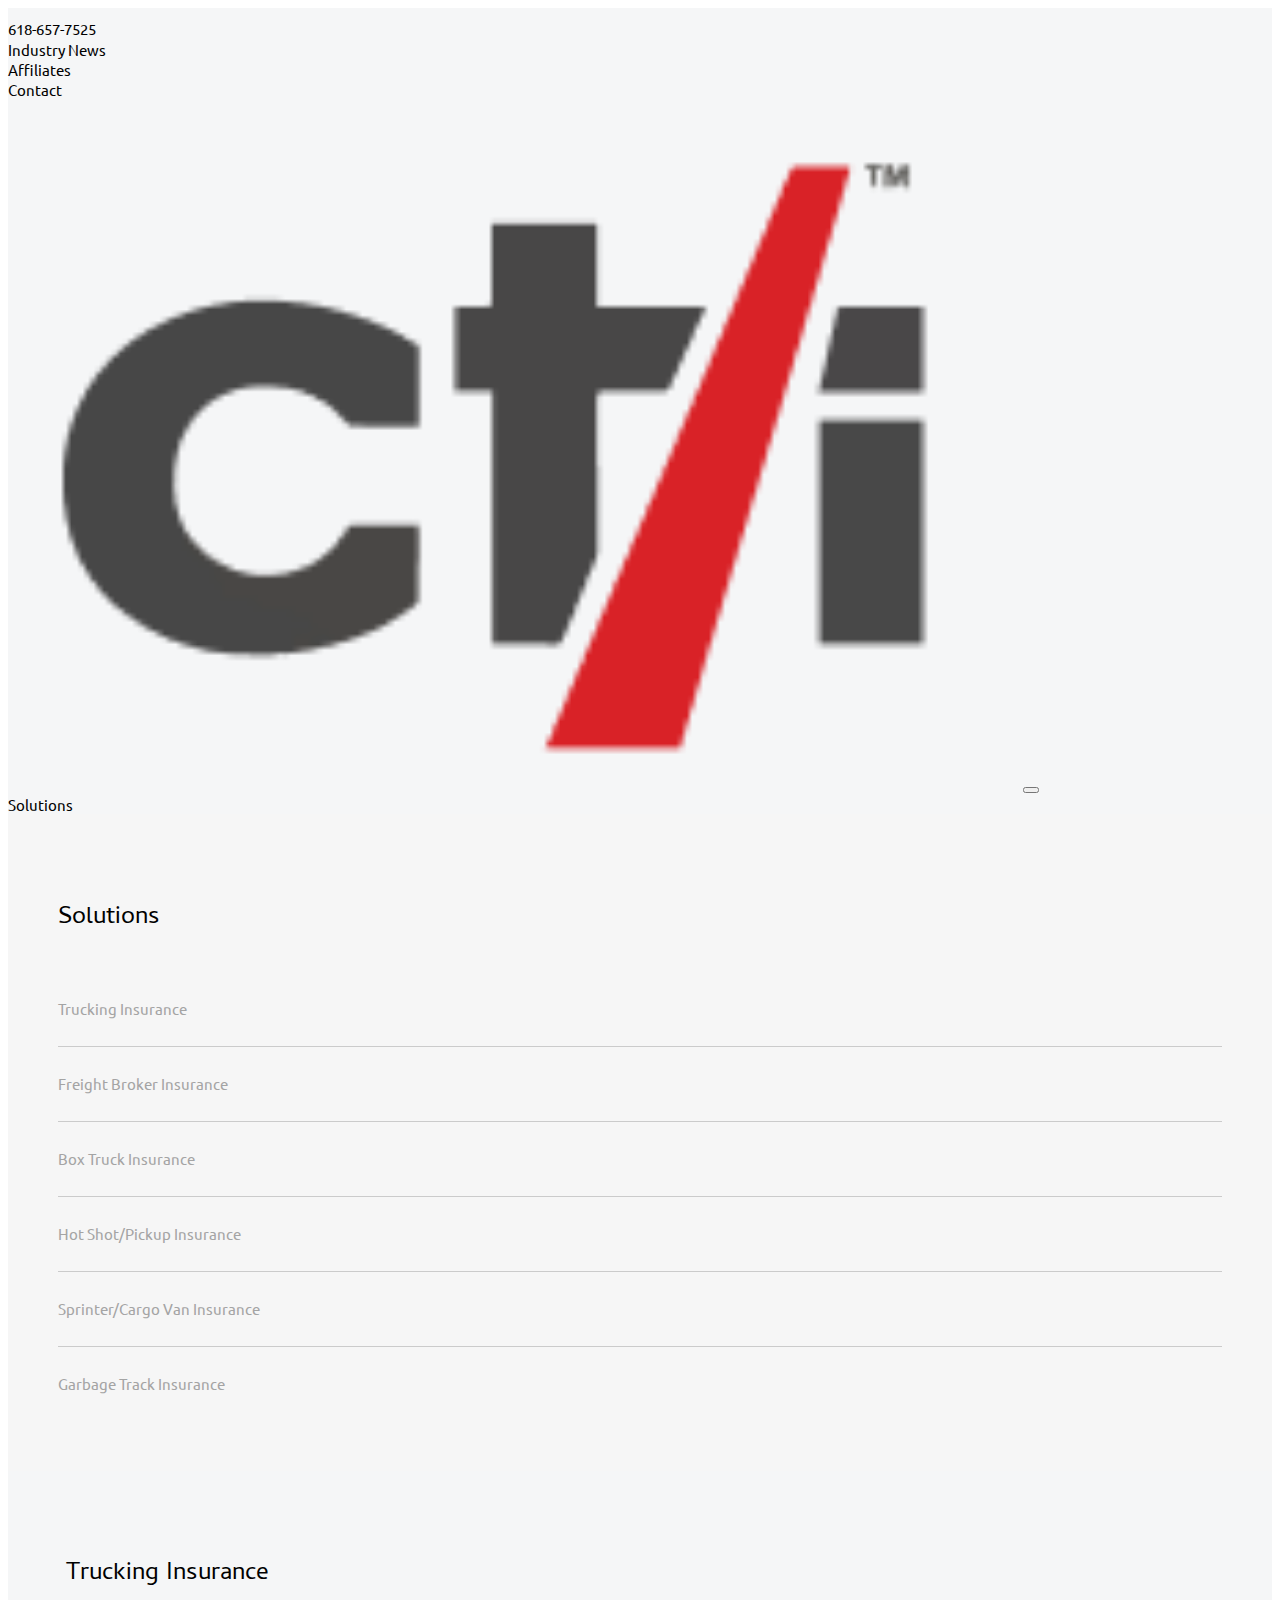
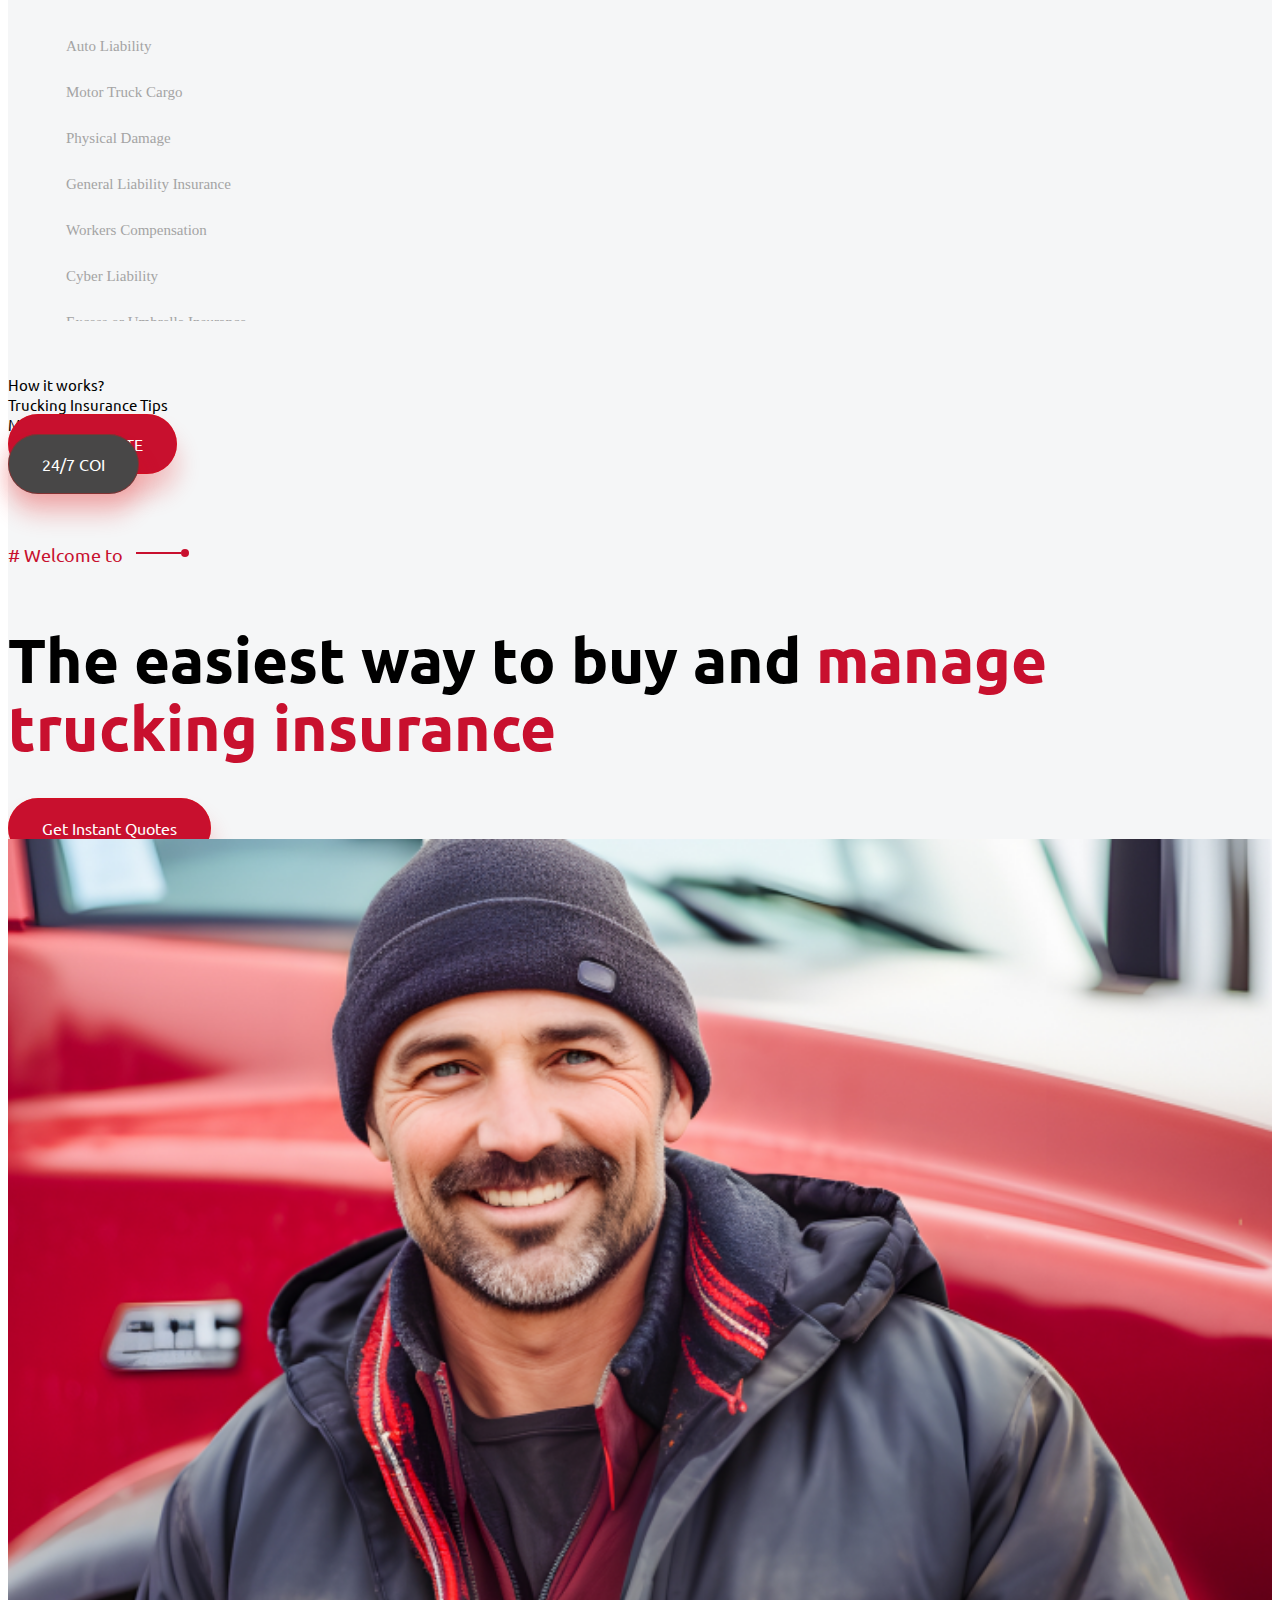
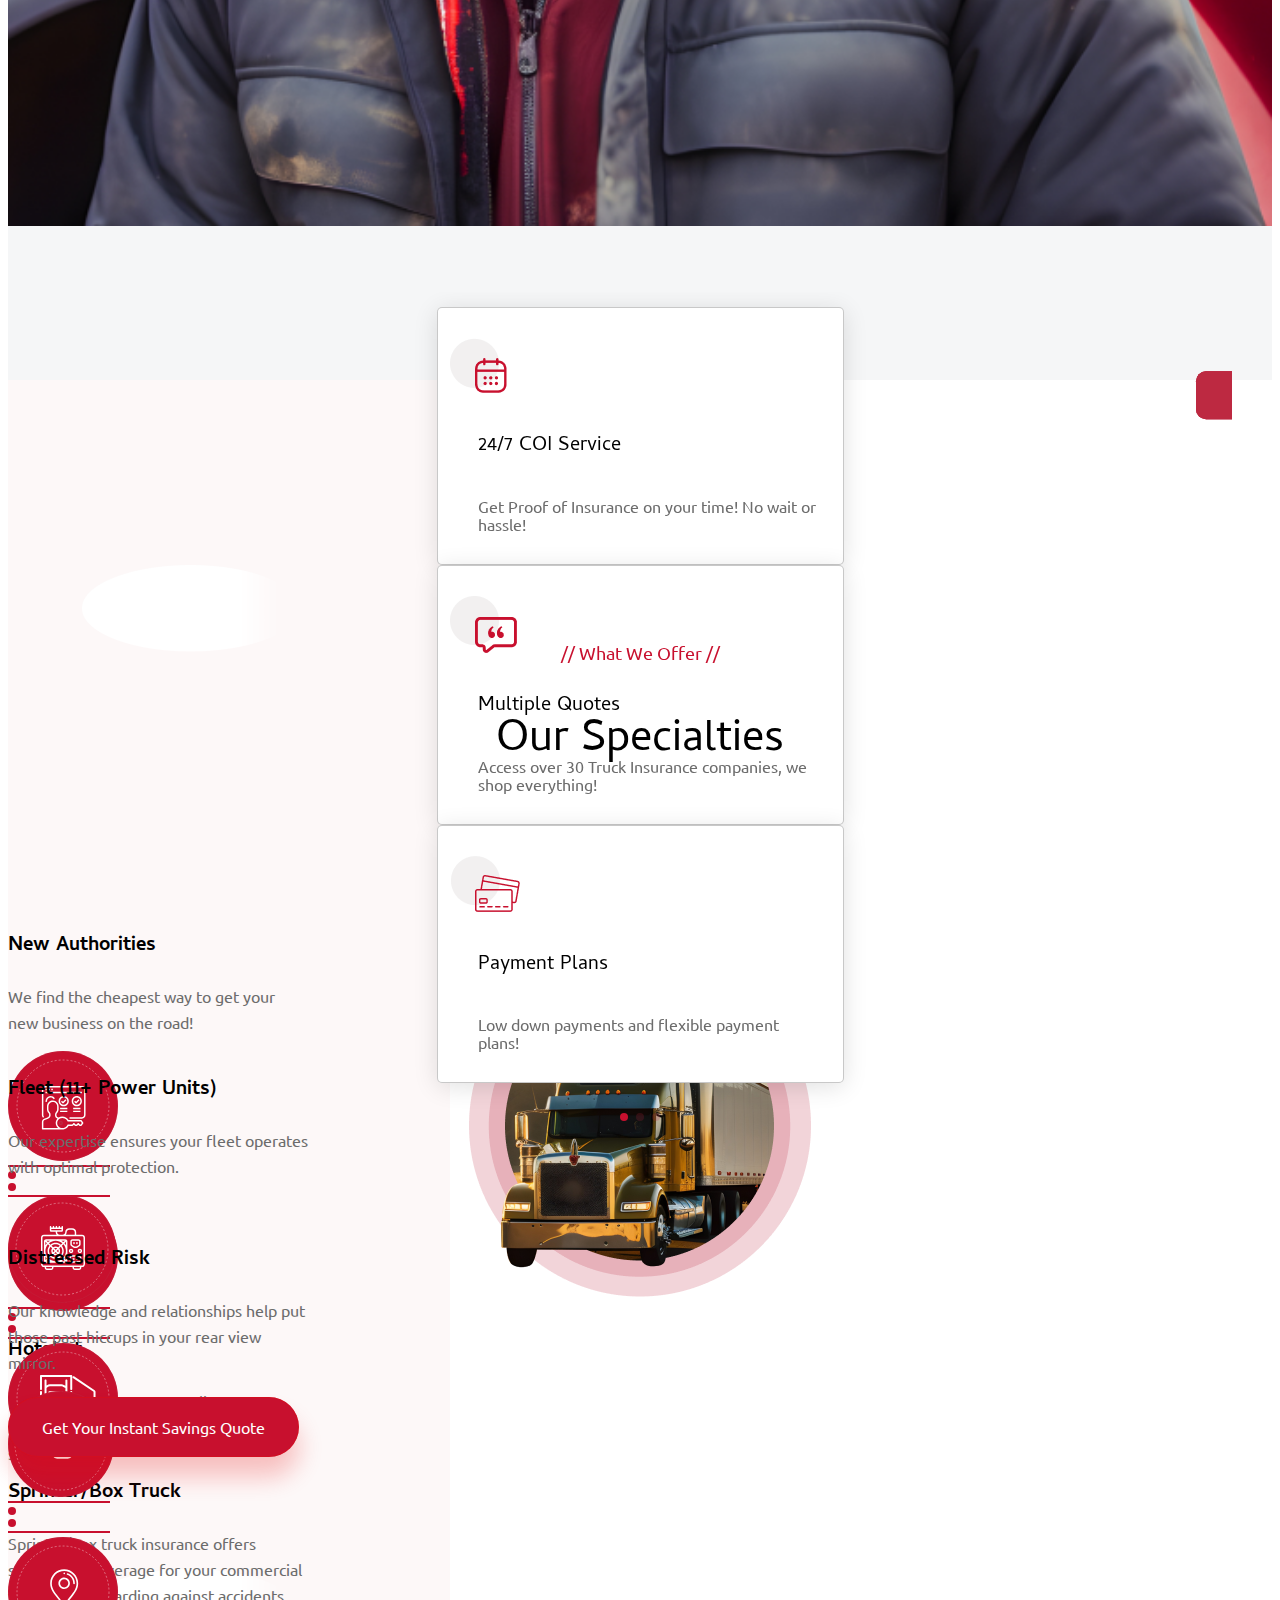
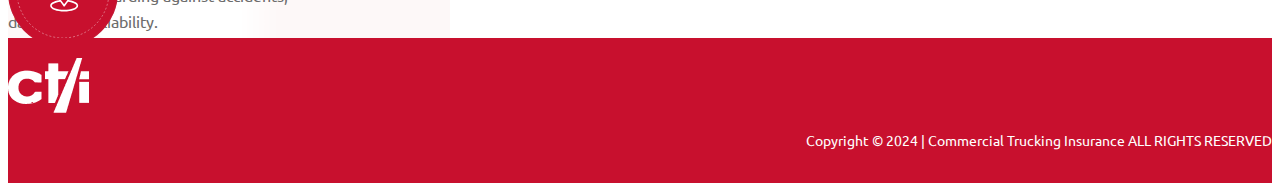
<file: index.html>
<!DOCTYPE html>
<html lang="en">
<head>
    <meta charset="UTF-8">
    <meta name="viewport" content="width=device-width, initial-scale=1.0">
    <title>Commercial Trucking | Home</title>
    <!-- CSS and style files -->
    <link rel="stylesheet" href="style.css">
    <link href="https://cdn.jsdelivr.net/npm/bootstrap@5.3.2/dist/css/bootstrap.min.css" rel="stylesheet" integrity="sha384-T3c6CoIi6uLrA9TneNEoa7RxnatzjcDSCmG1MXxSR1GAsXEV/Dwwykc2MPK8M2HN" crossorigin="anonymous">
    <link rel="stylesheet" href="https://cdnjs.cloudflare.com/ajax/libs/font-awesome/6.5.1/css/all.min.css" integrity="sha512-DTOQO9RWCH3ppGqcWaEA1BIZOC6xxalwEsw9c2QQeAIftl+Vegovlnee1c9QX4TctnWMn13TZye+giMm8e2LwA==" crossorigin="anonymous" referrerpolicy="no-referrer" />
    <link href="https://fonts.googleapis.com/css2?family=Cambay&family=Ubuntu&display=swap" rel="stylesheet">
    <link rel="stylesheet" href="https://cdn.jsdelivr.net/npm/swiper@11/swiper-bundle.min.css"/>
</head>
<body>

    <!-- Nav Section -->
    <nav id="#Nav">
        
            <div class="container">
                <ul class="d-flex justify-content-end gap-3 mb-0">
                    <li><strong><a href="tel:618-657-7525"><i class="fa-solid fa-phone"> </i> 618-657-7525</a></strong></li>
                    <li><a href="#">Industry News</a></li>
                    <li><a href="#">Affiliates</a></li>
                    <li><a href="#">Contact</a></li>
                </ul>
            </div>

            <nav class="navbar navbar-expand-lg">
                <div class="container">
                  <a class="navbar-brand" href="#"><img class="head-logo" src="src/image/logo.png" alt="logo"></a>
                  <button class="navbar-toggler" type="button" data-bs-toggle="collapse" data-bs-target="#navbarNavAltMarkup" aria-controls="navbarNavAltMarkup" aria-expanded="false" aria-label="Toggle navigation">
                    <span class="navbar-toggler-icon"></span>
                  </button>
                  <div class="collapse navbar-collapse justify-content-end" id="navbarNavAltMarkup">
                    <div class="navbar-nav">
                        <ul class="d-flex gap-3 align-items-center">
                            <li><a class="nav-link dropdown-toggle" data-bs-auto-close="outside" href="#" role="button" data-bs-toggle="dropdown" aria-expanded="false">Solutions</a>
                                <div class="dropdown-menu">
                                    <div class="row">
                                        <div class="col-md-4 bg-inner">
                                            <div class="container inner">
                                                <h4>Solutions</h4>
                                                <div class="inner-content">
                                                    <ul class="mt-3">
                                                        <a href="./src/MegaMenu/menu1.html" target="content">
                                                            <li class="d-flex justify-content-between align-items-center abc">
                                                                Trucking Insurance 
                                                                <img class="arrow" src="src/image/Card Logo/Vector.svg" alt="">
                                                            </li>    
                                                        </a>                                          
                                                        <a href="./src/MegaMenu/menu2.html" target="content">
                                                            <li class="d-flex justify-content-between align-items-center abc">
                                                                Freight Broker Insurance 
                                                                <img class="arrow" src="src/image/Card Logo/Vector.svg" alt="">
                                                            </li>    
                                                        </a>                                          
                                                        <a href="./src/MegaMenu/menu3.html" target="content">
                                                            <li class="d-flex justify-content-between align-items-center abc">
                                                                Box Truck Insurance 
                                                                <img class="arrow" src="src/image/Card Logo/Vector.svg" alt="">
                                                            </li>    
                                                        </a>                                          
                                                        <a href="./src/MegaMenu/menu4.html" target="content">
                                                            <li class="d-flex justify-content-between align-items-center abc">
                                                                Hot Shot/Pickup Insurance 
                                                                <img class="arrow" src="src/image/Card Logo/Vector.svg" alt="">
                                                            </li>    
                                                        </a>                                          
                                                        <a href="./src/MegaMenu/menu5.html" target="content">
                                                            <li class="d-flex justify-content-between align-items-center abc">
                                                                Sprinter/Cargo Van Insurance 
                                                                <img class="arrow" src="src/image/Card Logo/Vector.svg" alt="">
                                                            </li>    
                                                        </a>                                          
                                                        <a href="./src/MegaMenu/menu6.html" target="content">
                                                            <li class="d-flex justify-content-between align-items-center abc1">
                                                                Garbage Track Insurance 
                                                                <img class="arrow" src="src/image/Card Logo/Vector.svg" alt="">
                                                            </li>    
                                                        </a>                                          
                                                                                                   
                                                    </ul>
                                                </div>
                                            </div>
                                        </div>       
                                        <div class="col-md-8">
                                            <div class="container inner">
                                                <iframe class="frame" src="./src/MegaMenu/menu1.html" name="content" frameborder="0"></iframe>                                  
                                            </div>
                                        </div>                         
                                    </div>
                                
                            </li>

                            <li><a class="nav-link" href="#">How it works?</a></li>
                            <li><a class="nav-link" href="#">Trucking Insurance Tips</a></li>
                            <li><a class="nav-link" href="#">Meet Us</a></li>
                            
                            <li><a href="#" class="button-primary">GET A QUOTE</a></li>
                            <li><a href="#" class="button-secondary">24/7 COI</a></li>
                        </ul>
                    </div>
                  </div>
                </div>
            </nav>
        
    </nav>

    <!-- Hero Section -->
    <header id="Hero">
        <div class="container">
            <div class="row align-items-center">

                <div class="col-md-6">
                    <div class="hero-sub">
                        <h6># Welcome to</h6>
                        <div class="graphic">
                            <div class="line"></div>
                            <div class="circle"></div>
                        </div>
                    </div>
                    <h1 class="hero-h1">The easiest way to buy and <span>manage trucking insurance</span></h1>
                    <a href="#" class="button-primary">Get Instant Quotes</a>
                </div>

                <div class="col-md-6">
                    <img class="image-hero" src="/src/image/img 1.png" alt="hero-image">
                </div>

            </div>
        </div>
    </header>

    <!-- Section 1-->
    <section id="Scroll">
        <div class="container">
            <div class="scroll">

                <div class="swiper">
                    <div class="swiper-wrapper">
                        
                      <div class="swiper-slide">
                        <div class="cards">
                            <div class="d-flex gap-3">
        
                                <div class="card">
                                    <div class="d-flex justify-content-center gap-2">
                                        <div class="card-logo">
                                            <img class="card-inside-logo" src="src/image/Group 1707483060logo-card.png" alt="calender-logo">
                                        </div>
                                        <div class="card-content">
                                            <h5>24/7 COI Service</h5>
                                            <p>Get Proof of Insurance on your time! No wait or hassle!</p>
                                        </div>
                                    </div>
                                </div>
        
                                <div class="card">
                                    
                                    <div class="d-flex justify-content-center gap-2">
                                        <div class="card-logo">
                                            <img class="card-inside-logo" src="src/image/Group 1707483063logo-card.png" alt="calender-logo">
                                        </div>
                                        <div class="card-content">
                                            <h5>Multiple Quotes</h5>
                                            <p>Access over 30 Truck Insurance companies, we shop everything!</p>
                                        </div>
                                    </div>
                                </div>
        
                                <div class="card">
                                    
                                    <div class="d-flex justify-content-center gap-2">
                                        <div class="card-logo">
                                            <img class="card-inside-logo" src="src/image/Group 1707483064logo-card.png" alt="calender-logo">
                                        </div>
                                        <div class="card-content">
                                            <h5>Payment Plans</h5>
                                            <p>Low down payments and flexible payment plans!</p>
                                        </div>
                                    </div>
                                </div>
                               
                            </div>
                        </div>
                      </div>

                      <div class="swiper-slide">
                        <div class="cards">
                            <div class="d-flex gap-3">
        
                                <div class="card">
                                    
                                    <div class="d-flex justify-content-center gap-2">
                                        <div class="card-logo">
                                            <img class="card-inside-logo" src="src/image/Group 1707483060logo-card.png" alt="calender-logo">
                                        </div>
                                        <div class="card-content">
                                            <h5>24/7 COI Service</h5>
                                            <p>Get Proof of Insurance on your time! No wait or hassle!</p>
                                        </div>
                                    </div>
                                </div>
        
                                <div class="card">
                                    
                                    <div class="d-flex justify-content-center gap-2">
                                        <div class="card-logo">
                                            <img class="card-inside-logo" src="src/image/Group 1707483063logo-card.png" alt="calender-logo">
                                        </div>
                                        <div class="card-content">
                                            <h5>Multiple Quotes</h5>
                                            <p>Access over 30 Truck Insurance companies, we shop everything!</p>
                                        </div>
                                    </div>
                                </div>
        
                                <div class="card">
                                    
                                    <div class="d-flex justify-content-center gap-2">
                                        <div class="card-logo">
                                            <img class="card-inside-logo" src="src/image/Group 1707483064logo-card.png" alt="calender-logo">
                                        </div>
                                        <div class="card-content">
                                            <h5>Payment Plans</h5>
                                            <p>Low down payments and flexible payment plans!</p>
                                        </div>
                                    </div>
                                </div>
                               
                            </div>
                        </div>
                      </div>

                      <div class="swiper-slide">
                        <div class="cards">
                            <div class="d-flex gap-3">
        
                                <div class="card">
                                    
                                    <div class="d-flex justify-content-center gap-2">
                                        <div class="card-logo">
                                            <img class="card-inside-logo" src="src/image/Group 1707483060logo-card.png" alt="calender-logo">
                                        </div>
                                        <div class="card-content">
                                            <h5>24/7 COI Service</h5>
                                            <p>Get Proof of Insurance on your time! No wait or hassle!</p>
                                        </div>
                                    </div>
                                </div>
        
                                <div class="card">
                                    
                                    <div class="d-flex justify-content-center gap-2">
                                        <div class="card-logo">
                                            <img class="card-inside-logo" src="src/image/Group 1707483063logo-card.png" alt="calender-logo">
                                        </div>
                                        <div class="card-content">
                                            <h5>Multiple Quotes</h5>
                                            <p>Access over 30 Truck Insurance companies, we shop everything!</p>
                                        </div>
                                    </div>
                                </div>
        
                                <div class="card">
                                    
                                    <div class="d-flex justify-content-center gap-2">
                                        <div class="card-logo">
                                            <img class="card-inside-logo" src="src/image/Group 1707483064logo-card.png" alt="calender-logo">
                                        </div>
                                        <div class="card-content">
                                            <h5>Payment Plans</h5>
                                            <p>Low down payments and flexible payment plans!</p>
                                        </div>
                                    </div>
                                </div>
                               
                            </div>
                        </div>
                      </div>                      
                    </div>
        
                    <div class="swiper-pagination"></div>
                  
                  </div>        

                

            </div>
        </div>
    </section>

    <!-- Section 2-->
    <section id="Infograph" class="infograph">


        <div class="info-head">
            <h6>// What We Offer //</h6>
            <h2 class="mt-4">Our specialties</h2>
        </div>

        <div class="container">
            <div class="d-flex justify-content-center">
                <div class="Info-card-first d-flex justify-content-center align-items-center ">
                    <div class="d-flex justify-content-center align-items-center gap-3 Info-card-1">
                        <div class="Info-card-content">
                            <h3 class="text-end">New Authorities</h3>
                            <p class="text-end">We find the cheapest way to get your new business on the road!</p>
                        </div>
                        <div class="pattern-line-circle-img d-flex justify-content-center align-items-center">
                            <img src="src/image/Card Logo/Group 1707483064.svg" alt="">
                            <div class="line"></div>
                            <div class="circle"></div>
                        </div>
                    </div>
                    <div class="d-flex justify-content-center align-items-center gap-3 Info-card-1">
                        <div class="pattern-line-circle-img d-flex justify-content-center align-items-center">
                            <div class="circle"></div>
                            <div class="line"></div>
                            <img src="src/image/Card Logo/Group 1707483067.svg" alt="">
                        </div>
                        <div class="Info-card-content">
                            <h3 class="text-start">Hotshot</h3>
                            <p class="text-start">Hotshot truck insurance policy secures businesses operating expedited delivery services.
                            </p>
                        </div>
                    </div>
                </div>

                <div class="Info-card-second d-flex justify-content-center align-items-center ">
                    <div class="d-flex justify-content-center align-items-center gap-3 Info-card-1">
                        <div class="Info-card-content">
                            <h3 class="text-end">Fleet (11+ Power Units)</h3>
                            <p class="text-end">Our expertise ensures your fleet operates with optimal protection.
                            </p>
                        </div>
                        <div class="pattern-line-circle-img d-flex justify-content-center align-items-center">
                            <img src="src/image/Card Logo/Group 1707483065.svg" alt="">
                            <div class="line"></div>
                            <div class="circle"></div>
                        </div>
                    </div>
                    <div class="d-flex justify-content-center align-items-center gap-3 Info-card-1">
                        <div class="pattern-line-circle-img d-flex justify-content-center align-items-center">
                            <div class="circle"></div>
                            <div class="line"></div>
                            <img src="src/image/Card Logo/Group 1707485000.svg" alt="">
                        </div>
                        <div class="Info-card-content">
                            <h3 class="text-start">Sprinter/Box Truck</h3>
                            <p class="text-start">Sprinter/box truck insurance offers specialized coverage for your commercial vehicle, safeguarding against accidents, damage, and liability.
                            </p>
                        </div>
                    </div>
                </div>

                <div class="Info-card-third d-flex justify-content-center align-items-center ">
                    <div class="d-flex justify-content-center align-items-center gap-3 Info-card-1">
                        <div class="Info-card-content">
                            <h3 class="text-end">Distressed Risk</h3>
                            <p class="text-end">Our knowledge and relationships help put those past hiccups in your rear view mirror.
                            </p>
                        </div>
                        <div class="pattern-line-circle-img d-flex justify-content-center align-items-center">
                            <img src="src/image/Card Logo/Group 1707483066.svg" alt="">
                            <div class="line"></div>
                            <div class="circle"></div>
                        </div>
                    </div>
                    <div class="d-flex justify-content-center align-items-center gap-3 Info-card-1">
                        <div class="pattern-line-circle-img d-flex justify-content-center align-items-center">
                            <div class="circle"></div>
                            <div class="line"></div>
                            <img src="src/image/Card Logo/Group 1707485001.svg" alt="">
                        </div>
                        <div class="Info-card-content">
                            <h3 class="text-start">Localisation</h3>
                            <p class="text-start">Lorem normal distribution of letters, as opposed to readable English.
                            </p>
                        </div>
                    </div>
                </div>
            </div>
        </div>

        <img class="center-img" src="src/image/truck.png" alt="">
        
        <div class="d-flex justify-content-center info-btn">
            <a href="#" class="button-primary">Get Your Instant Savings Quote</a>
        </div>

    </section>
    

    <!-- Footer Section -->
    <footer>
        <div class="container">
            <div class="d-flex justify-content-between align-items-center">
                <a href="#"><img src="src/image/Group 1707485041.png" alt="footer-logo"></a>
                <p class="mt-3">Copyright ©  2024 | Commercial Trucking Insurance ALL RIGHTS RESERVED</p>
            </div>
        </div>
    </footer>

    <!-- Bootstrap JavaScript -->
    <script src="https://cdn.jsdelivr.net/npm/bootstrap@5.3.2/dist/js/bootstrap.bundle.min.js" integrity="sha384-C6RzsynM9kWDrMNeT87bh95OGNyZPhcTNXj1NW7RuBCsyN/o0jlpcV8Qyq46cDfL" crossorigin="anonymous"></script>
    <!-- SwiperJs -->
    <script src="https://cdn.jsdelivr.net/npm/swiper@11/swiper-bundle.min.js"></script>
    <script src="script.js"></script>
</body>
</html>
</file>
<file: style.css>
/* Overall */

* {
    scroll-behavior: smooth;
    /* overflow: hidden; */
}

ul{
    text-decoration: none;
    margin: 0 !important;
    padding: 0 !important;
}

li{
    text-decoration: none;
    margin: 0;
    list-style-type: none;
    color: #000;
    font-family: 'Ubuntu';
    font-weight: 400;
}


body a{
    text-decoration: none;
    font-weight: 400;
    color: #000;
    font-family: 'Ubuntu';
    font-size: 15px;
}

body h1,h3,h5,p{
    font-family: 'Ubuntu', sans-serif;
}

body h1{
    color: #000;
    font-size: 62px;
    font-style: normal;
    font-weight: 700;
    line-height: 68px; /* 109.677% */
}

body h2{
    color: #000;
    font-family: 'Cambay';
    font-size: 44px;
    font-weight: 400;
    text-transform: capitalize;
}

body h3{
    color: #000;
    font-family: 'Cambay';
    font-size: 20px;
    font-weight: 700;
}

body h4{
    color: #000;
    font-family: 'Cambay';
    font-size: 25px;
    font-weight: 400;
}

body h1>span{
    color: #C8102E;
}

body h6{
    color: #C8102E;
    font-family: Ubuntu;
    font-size: 18px;
    font-style: normal;
    font-weight: 400;
    line-height: normal;
}

.hero-sub{
    display: flex;
    align-items: center;
}

.graphic{
    display: flex;
    align-items: center;
}

.line{
    border: 1px solid #C8102E;
    width: 43px;
    margin-left: 13px;
    margin-bottom: 4px;
}

.circle{
    background: #C8102E;
    border-radius: 300px;
    width: 8px;
    height: 8px;
    margin-bottom: 4px;
}

.button-primary{
    color: #fff;
    padding: 19px 33px;;
    border-radius: 60px;
    border: 1px solid rgba(230, 12, 12, 0.38);
    background: #C8102E;
    box-shadow: 0px 20px 25px 0px rgba(230, 12, 12, 0.24);
    transition: all 0.2s ease-in;
    font-size: 16px;
}

.button-primary:hover{
    color: #C8102E;
    border: 1px solid rgba(230, 12, 12, 0.38);
    background: #fff;
    transition: all 0.2s ease-in;
}

.button-secondary{
    color: #fff;
    padding: 19px 33px;;
    border-radius: 60px;
    border: 1px solid rgba(230, 12, 12, 0.38);
    background: #484747;
    box-shadow: 0px 20px 25px 0px rgba(230, 12, 12, 0.24);
    transition: all 0.2s ease-in;
    
    font-size: 16px;
}

.button-secondary:hover{
    color: #484747;
    border: 1px solid rgba(230, 12, 12, 0.38);
    background: #fff;
    transition: all 0.2s ease-in;
}

/* Navbar */

nav{
    background: #F5F6F7;
    padding: 10px 0;
}


.head-logo{
    width: 80%;
}

.navbar .navbar-nav .dropdown-menu {
    border-radius: 0!important;
    padding: 0;
    width: 100%;
}

.navbar .nav-link{
    color: #000;
}

/* Mega menu */

.bg-inner{
    background: #F6F6F6;
}

.inner{
    padding: 50px !important;
}

.inner-content .abc{
    padding: 20px 0;
    border-bottom: 1px solid #CBCBCB;
    cursor: pointer;
}
.inner-content .abc1{
    padding: 20px 0;
    cursor: pointer;
}

.inner-content a{
    color: #A4A4A4;
    font-size: 15px;
    font-weight: 400;
    line-height: 34px; 
}

.abc .arrow,
.abc1 .arrow {
    display: none;
}

.abc ,
.abc1  {
    color: #A4A4A4; 
    transition: color 0.3s; 
}

.abc:hover ,
.abc1:hover  {
    color: #000; 
}

.abc:hover .arrow,
.abc1:hover .arrow {
    display: inline; 
}

.frame{
    width: 100%;
    height: 400px;
}

/* Hero Section */

#Hero{
    padding: 8px 0 150px 0;
    background: #F5F6F7;
    overflow: hidden;
}

.hero-h1{
    margin: 17px 10px 57px 0px;
}

.image-hero{
    width: 100%;
}

.navbar .navbar-nav .nav-link:hover{
    color: #C8102E;
}
.navbar .navbar-nav .nav-link:active{
    color: #C8102E;
}

/* Slider Section */

#Scroll{
    margin-top: -8.5rem;
    padding: 3rem;
    position: absolute;
    z-index: 1;
    right: 0;
    left: 0;
}

.swiper-wrapper {
    padding-top: 15px;
    padding-bottom: 50px;
    height: 180px;
}

.cards{
    display: flex;
    justify-content: center;
}

.card{
    border-radius: 5px;
    border: 1px solid rgba(73, 72, 72, 0.30);
    background: #FFF;
    box-shadow: 0px 4px 25px 0px rgba(0, 0, 0, 0.12);
    padding: 30px 25px 15px 40px;
    width: 340px;
}

.card::before{
    content: '';
    position: absolute;
    width: 48px;
    height: 48px;
    border-radius: 10px;
    background: #BD2941;
    top: 12%;
    right: -12px;
    transform: translateY(-60%); 
    z-index: -1;
}

.card-content h5{
    color: #000;
    font-family: 'Cambay';
    font-size: 20px;
    font-weight: 400;
}

.card-content p{
    color: #6C6C6C;
    font-family: 'Ubuntu';
    font-size: 16px;
    font-style: normal;
    font-weight: 400;
    line-height: 18px; 
}

.card-inside-logo{
    position: relative;
    top: 10%;
    left: -28px;
}

/* Infograph */

#Infograph{
    position: relative;
    padding-top: 200px;
}

.infograph::before {
    content: '';
    background: url('./src/image/Rectangle\ 3863.png');
    position: absolute;
    top: 0;
    left: 0;
    width: 35%;
    height: 120%;
    z-index: -10;
}

.info-head {
    position: relative;
    z-index: 3; 
    text-align: center;
    padding: 20px;
}

.center-img {
    z-index: 20; 
    display: grid;
    margin: 120px auto; 

}

.info-btn{
    position: relative;
    margin: 50px 0 200px 0;
    z-index: 200; 
}

.Info-card-first{
    position: absolute;
    margin-top: 76px;
    gap: 146px;
}

.Info-card-second{
    position: absolute;
    margin-top: 220px;
    gap: 350px;
}

.Info-card-third{
    position: absolute;
    margin-top: 390px;
    gap: 130px;
}

.Info-card-content p{
    color: #6C6C6C;
    font-family: 'Ubuntu';
    font-size: 16px;
    font-weight: 400;
    line-height: 26px;
    width: 300px;
}

.pattern-line-circle-img .line{
    margin-left: 0 !important;
    width: 100px;
}

/* Footer */

footer p{
    color: #FFF;
    text-align: end;
    font-size: 14px;
    font-style: normal;
    font-weight: 400;
    line-height: normal;
}

footer{
    position: relative;
    background: #C8102E;
    padding: 20px 0;
}
</file>
